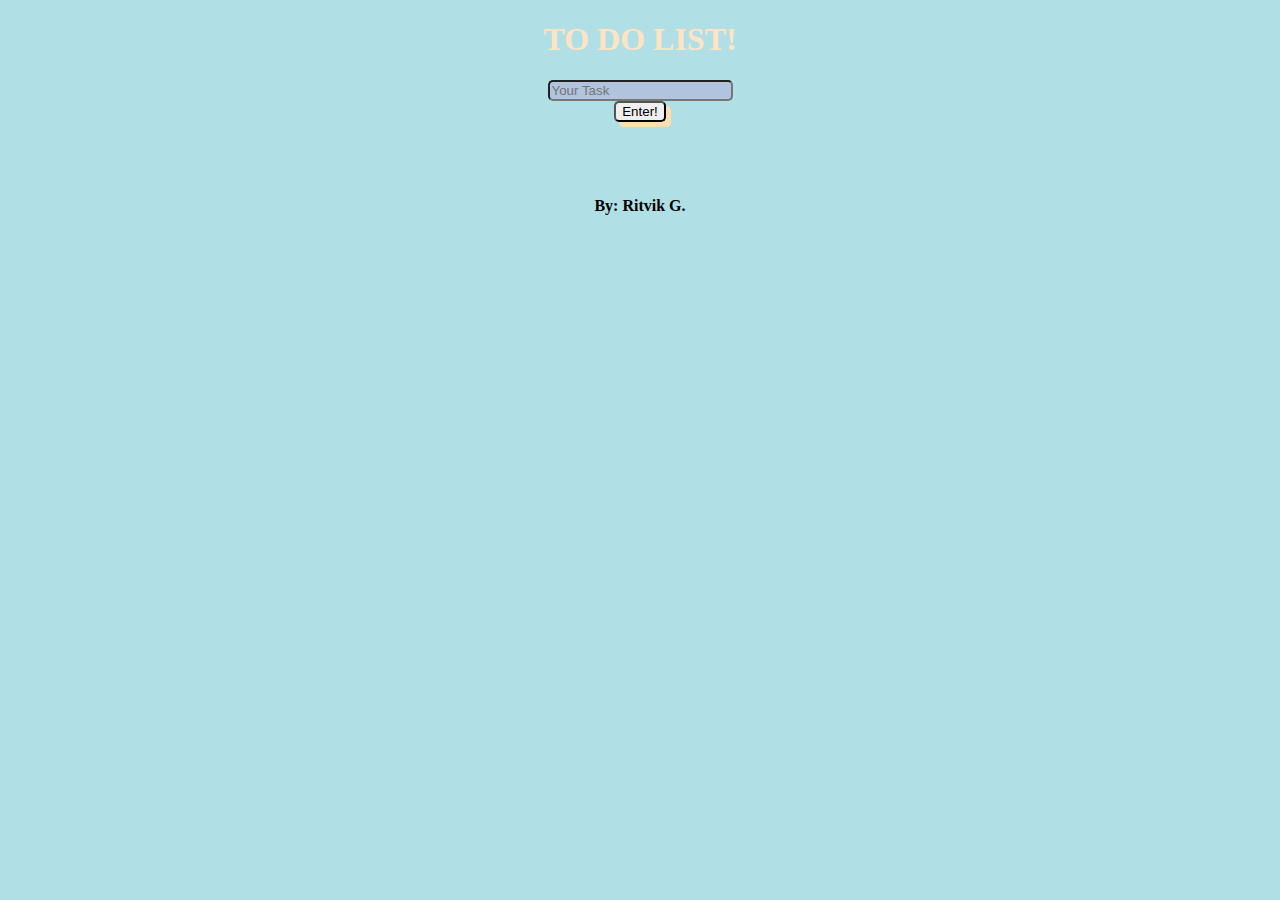
<file: index.html>
<!DOCTYPE html>
<html>

<head>
  <meta charset="utf-8">
  <meta name="viewport" content="width=device-width">
  <title>To Do List!</title>
  <link href="style.css" rel="stylesheet" type="text/css" />
</head>

<body>
  
  <h1><center>TO DO LIST!</center></h1>
  <center><input type="text" id="input" placeholder="Your Task"></center>
  <center><button id="enter">  Enter!  </button></center>
  <center><div id="tasks"></div></center>
  <br>
  <br>
  <br>
  <center><h4>By: Ritvik G.</h4></center>
  <script src="script.js"></script>
</body>

</html>
</file>
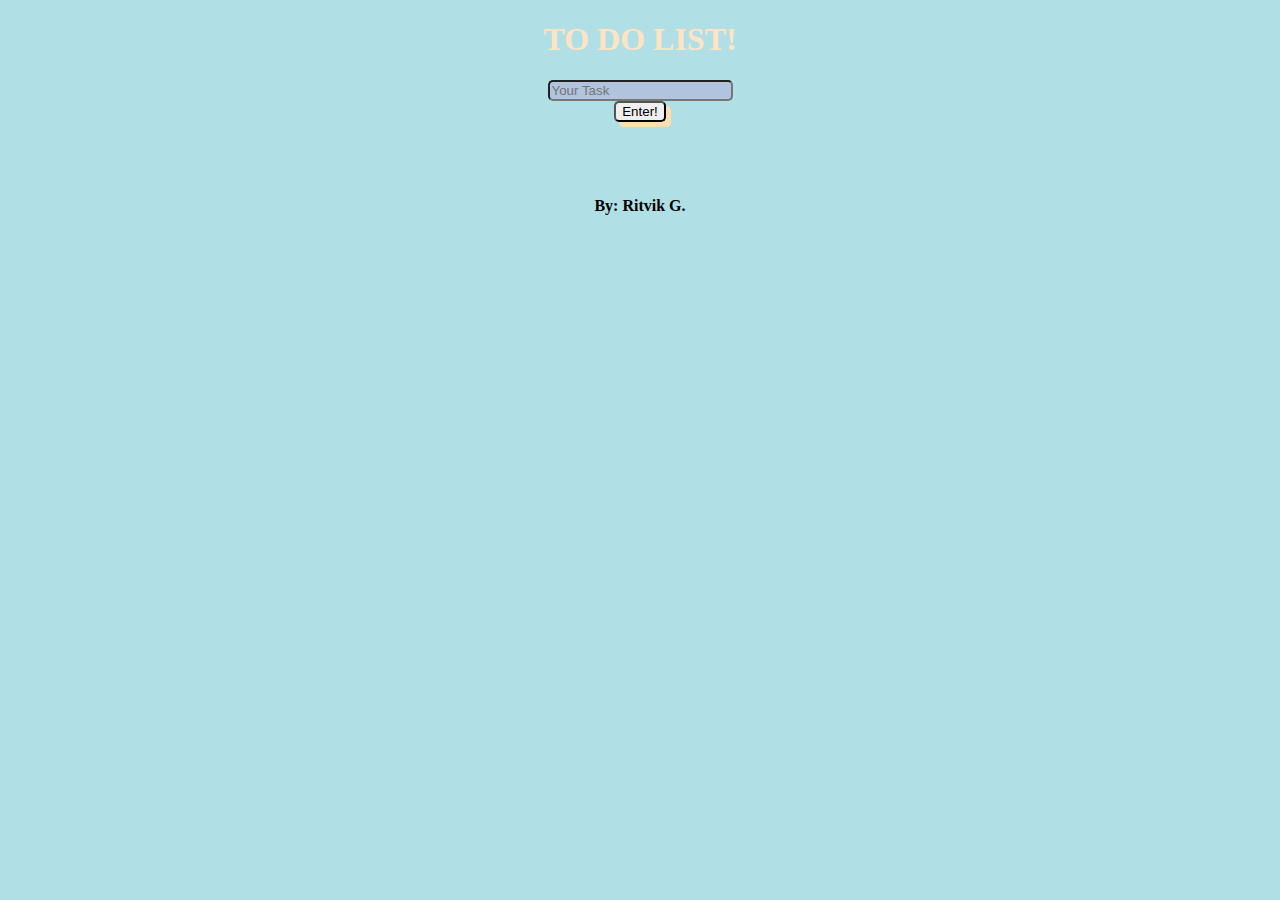
<file: index (3).html>
<!DOCTYPE html>
<html>

<head>
  <meta charset="utf-8">
  <meta name="viewport" content="width=device-width">
  <title>To Do List!</title>
  <link href="style.css" rel="stylesheet" type="text/css" />
</head>

<body>
  
  <h1><center>TO DO LIST!</center></h1>
  <center><input type="text" id="input" placeholder="Your Task"></center>
  <center><button id="enter">  Enter!  </button></center>
  <center><div id="tasks"></div></center>
  <br>
  <br>
  <br>
  <center><h4>By: Ritvik G.</h4></center>
  <script src="script.js"></script>
</body>

</html>
</file>
<file: style.css>
html {
  height: 100%;
  width: 100%;
}
h1{
  color:bisque;
  font-family:cursive, cursive;
  font:300;
}
p {
  font-family: 'Courier New', Courier, monospace;
  background-color:red;
  padding:5px;
  margin-left: 30%;
  margin-right: 30%;
  color: white;
}
p:hover{
  text-decoration: line-through;

  background-color:green;}


#input{
  background-color:lightsteelblue;
  border-radius: 5px;
}
body{
  background-color:powderblue;
}
#enter{
  border-radius:5px;
  color:black;
  box-shadow: 5px 5px navajowhite;
}
</file>
